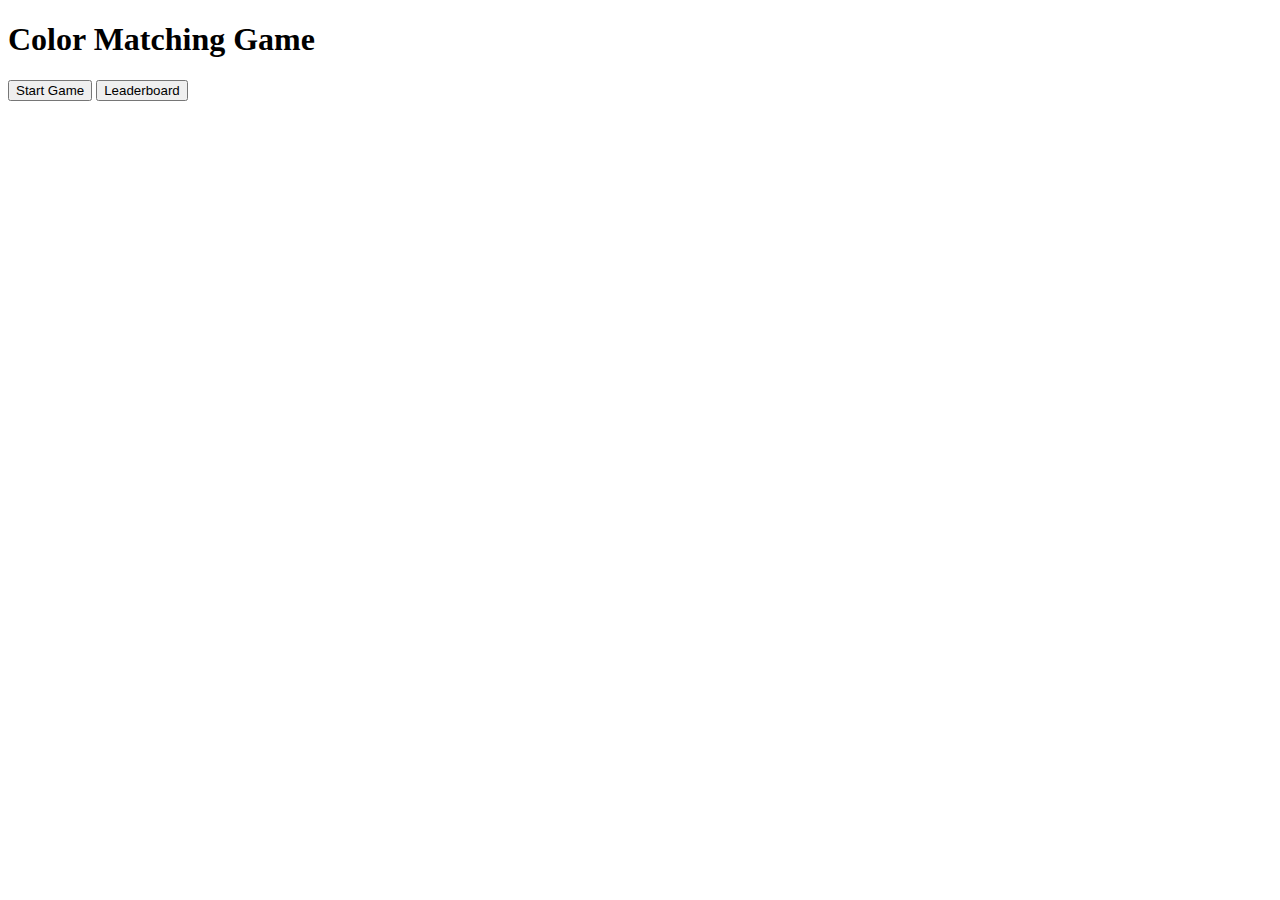
<file: index.html>
<!DOCTYPE html>
<html>
  <head>
    <title>Color Matching Game</title>
    <link rel="stylesheet" type="text/css" href="style.css">
  </head>
  <body>
    <div class="container">
      <h1>Color Matching Game</h1>
      <div class="buttons">
        <a href="landing-page.html"><button id="start-button">Start Game</button></a>
        <button id="leaderboard-button">Leaderboard</button>
      </div>
    </div>
    <script src="landing-page.js"></script>
  </body>
</html>
</file>
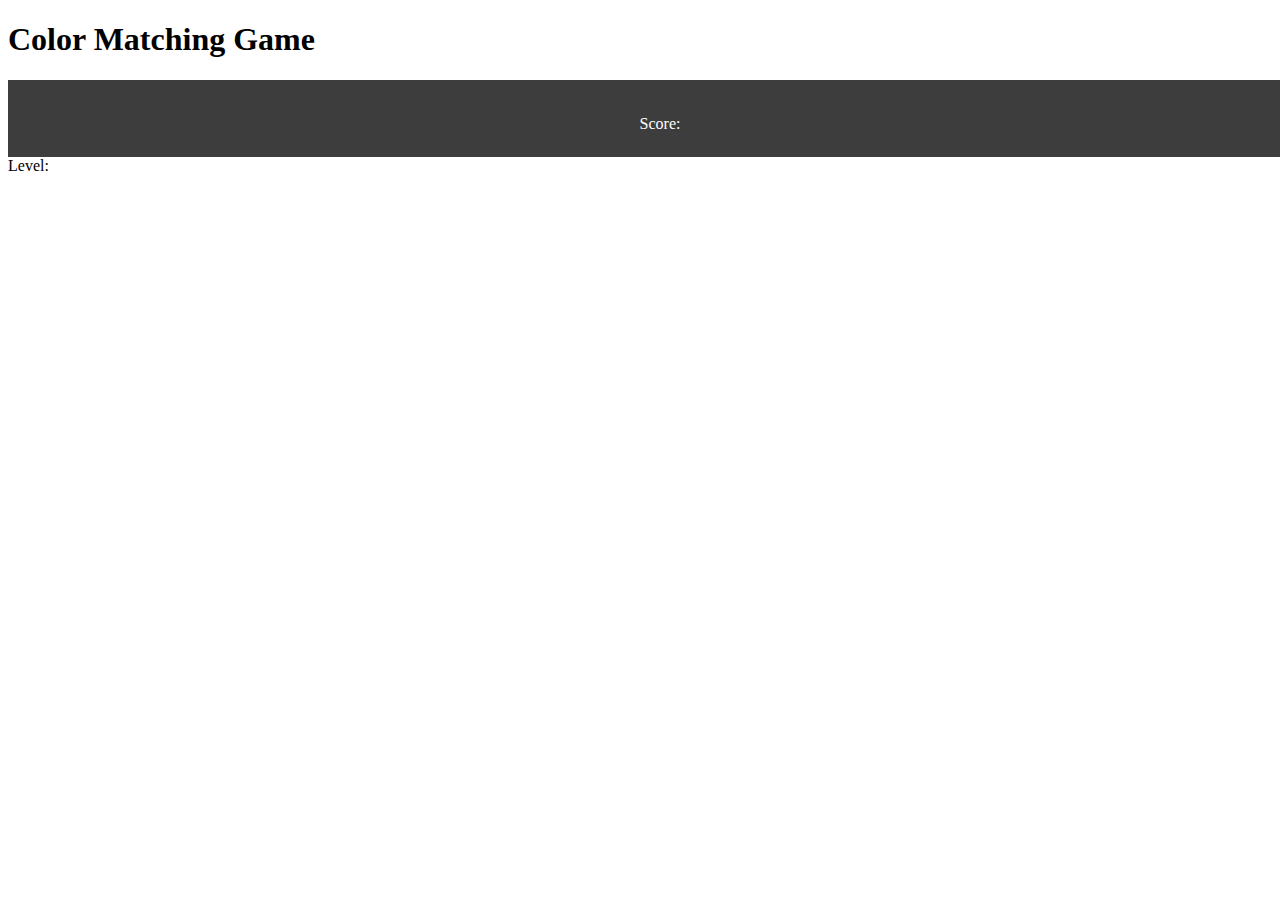
<file: game.html>
<!DOCTYPE html>
<html>
  <head>
    <title>Color Matching Game - Game</title>
    <link rel="stylesheet" type="text/css" href="style.css">
  </head>
  <body>
    <div class="container">
      <h1>Color Matching Game</h1>
      <div id="countdown"></div>
      <div id="color-name-container">
        <span id="color-name"></span>
      </div>
      <div id="score-container">
        <label for="score">Score:</label>
        <span id="score"></span>
      </div>
      <div id="level-container">
        <label for="level">Level:</label>
        <span id="level"></span>
      </div>
      <div id="
</file>
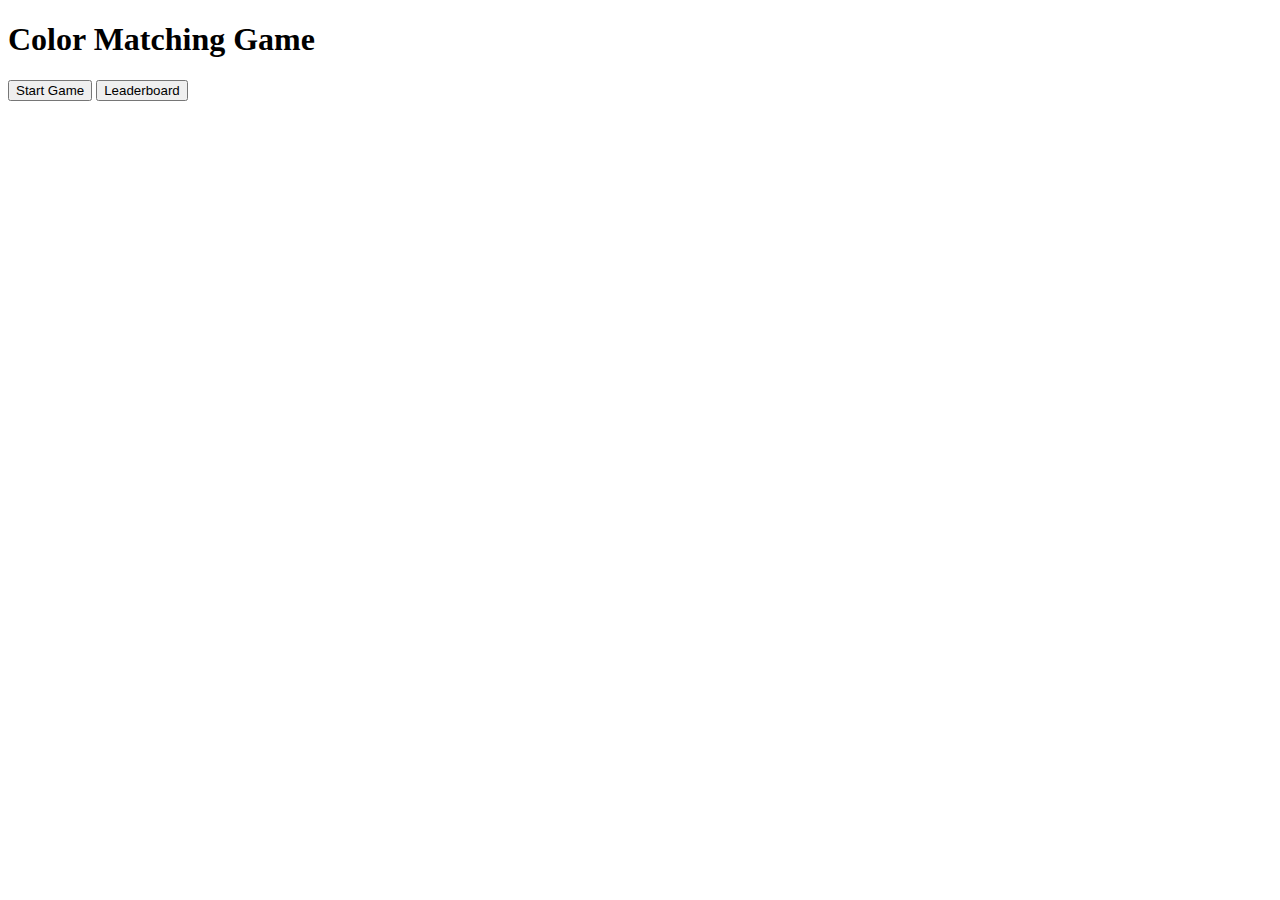
<file: landing-page.html>
<!DOCTYPE html>
<html>
  <head>
    <title>Color Matching Game</title>
    <link rel="stylesheet" type="text/css" href="style.css">
  </head>
  <body>
    <div class="container">
      <h1>Color Matching Game</h1>
      <div class="buttons">
        <button id="start-button">Start Game</button>
        <button id="leaderboard-button">Leaderboard</button>
      </div>
    </div>
    <script src="landing-page.js"></script>
  </body>
</html>
</file>
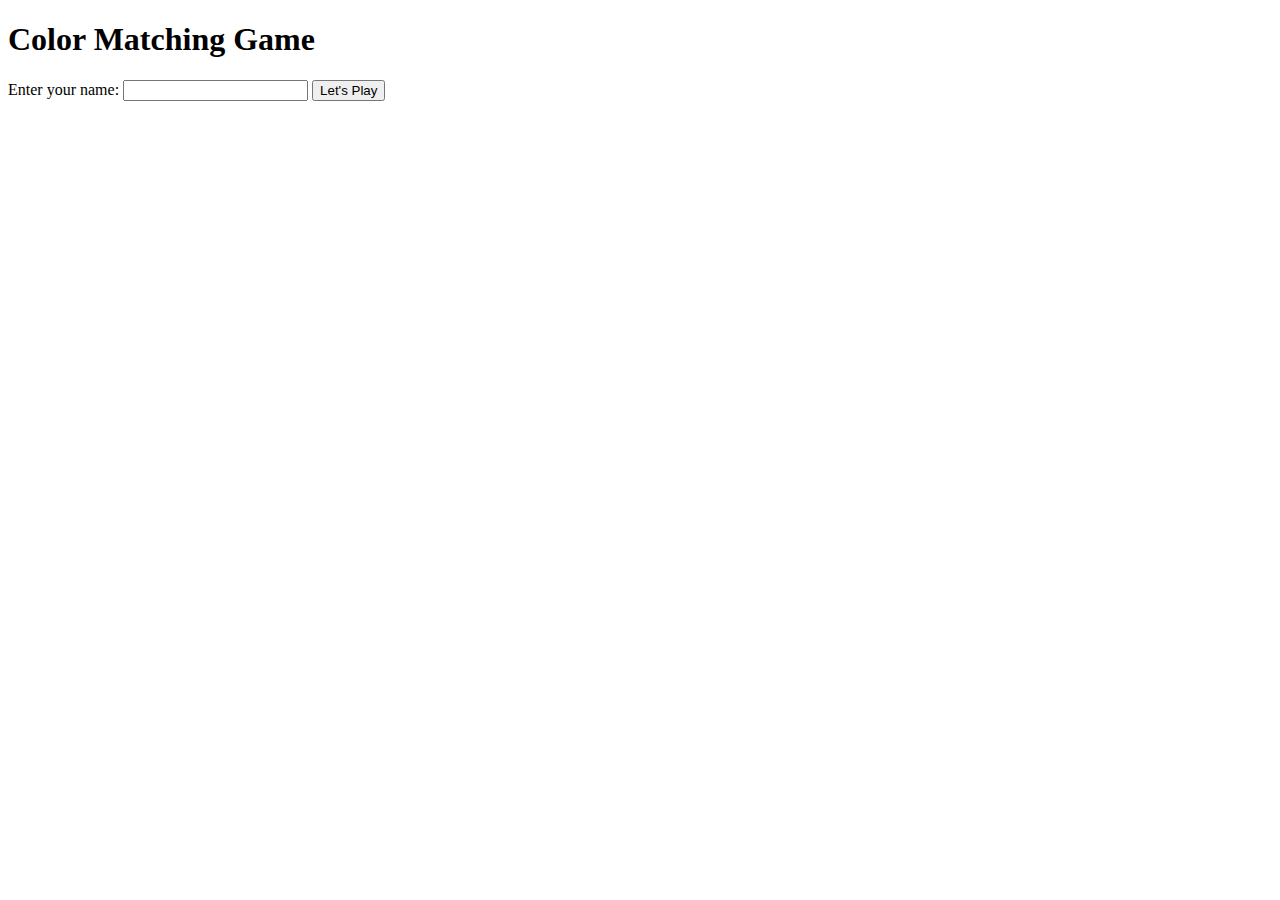
<file: player-name.html>
<!DOCTYPE html>
<html>
  <head>
    <title>Color Matching Game - Player Name</title>
    <link rel="stylesheet" type="text/css" href="style.css">
  </head>
  <body>
    <div class="container">
      <h1>Color Matching Game</h1>
      <form id="player-form">
        <label for="player-name">Enter your name:</label>
        <input type="text" id="player-name" name="player-name">
        <button id="start-button">Let's Play</button>
      </form>
    </div>
    <script src="player-name.js"></script>
  </body>
</html>
</file>
<file: style.css>
#game-container {
	width: 100%;
	height: 100%;
	background-color: #ECECEC;
	display: flex;
	flex-direction: column;
	align-items: center;
	justify-content: center;
}

#score-container {
	width: 100%;
	padding: 20px;
	background-color: #3D3D3D;
	color: #FFFFFF;
	text-align: center;
}

#score {
	font-size: 32px;
}

#game-board {
	width: 80%;
	height: 80%;
	margin-top: 20px;
	display: flex;
	flex-direction: column;
	align-items: center;
	justify-content: center;
	background-color: #FFFFFF;
	box-shadow: 0px 5px 20px rgba(0,0,0,0.1);
	position: relative;
}

#balls-container {
	width: 100%;
	height: 80%;
	display: flex;
	flex-wrap: wrap;
	align-items: flex-end;
	justify-content: center;
	position: absolute;
	top: 0;
	left: 0;
}

.ball {
	width: 50px;
	height: 50px;
	border-radius: 50%;
	margin: 10px;
}

#color-container {
	width: 100%;
	height: 20%;
	display: flex;
	align-items: center;
	justify-content: center;
	position: absolute;
	bottom: 0;
	left: 0;
}

.color-option {
	width: 50px;
	height: 50px;
	border-radius: 50%;
	margin: 10px;
	cursor: pointer;
}

#red {
	background-color: #FF4136;
}

#blue {
	background-color: #0074D9;
}

#green {
	background-color: #2ECC40;
}

#yellow {
	background-color: #FFDC00;
}
</file>
